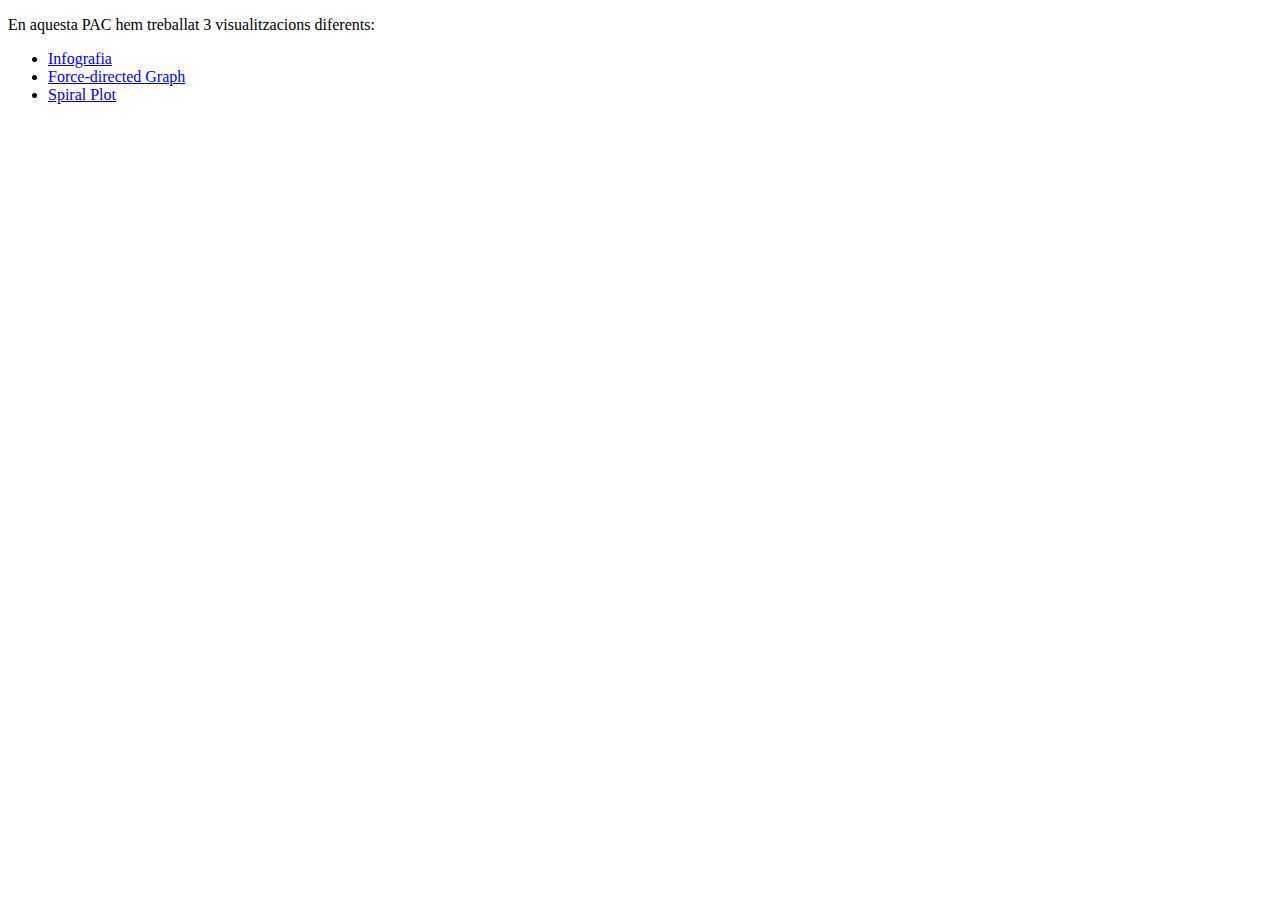
<file: DataViz/PAC2/index.html>
<!DOCTYPE html>
<html><head>
  <meta charset="utf-8">
    <title>PAC 2 - Visualització de dades</title>
  </head>
  <body>
    <p>En aquesta PAC hem treballat 3 visualitzacions diferents:</p>
    <ul>
      <li><a href="infography">Infografia</a></li>
      <li><a href="force-directed-graph">Force-directed Graph</a></li>
      <li><a href="spiral-plot">Spiral Plot</a></li>
    </ul>
</body></html>
</file>
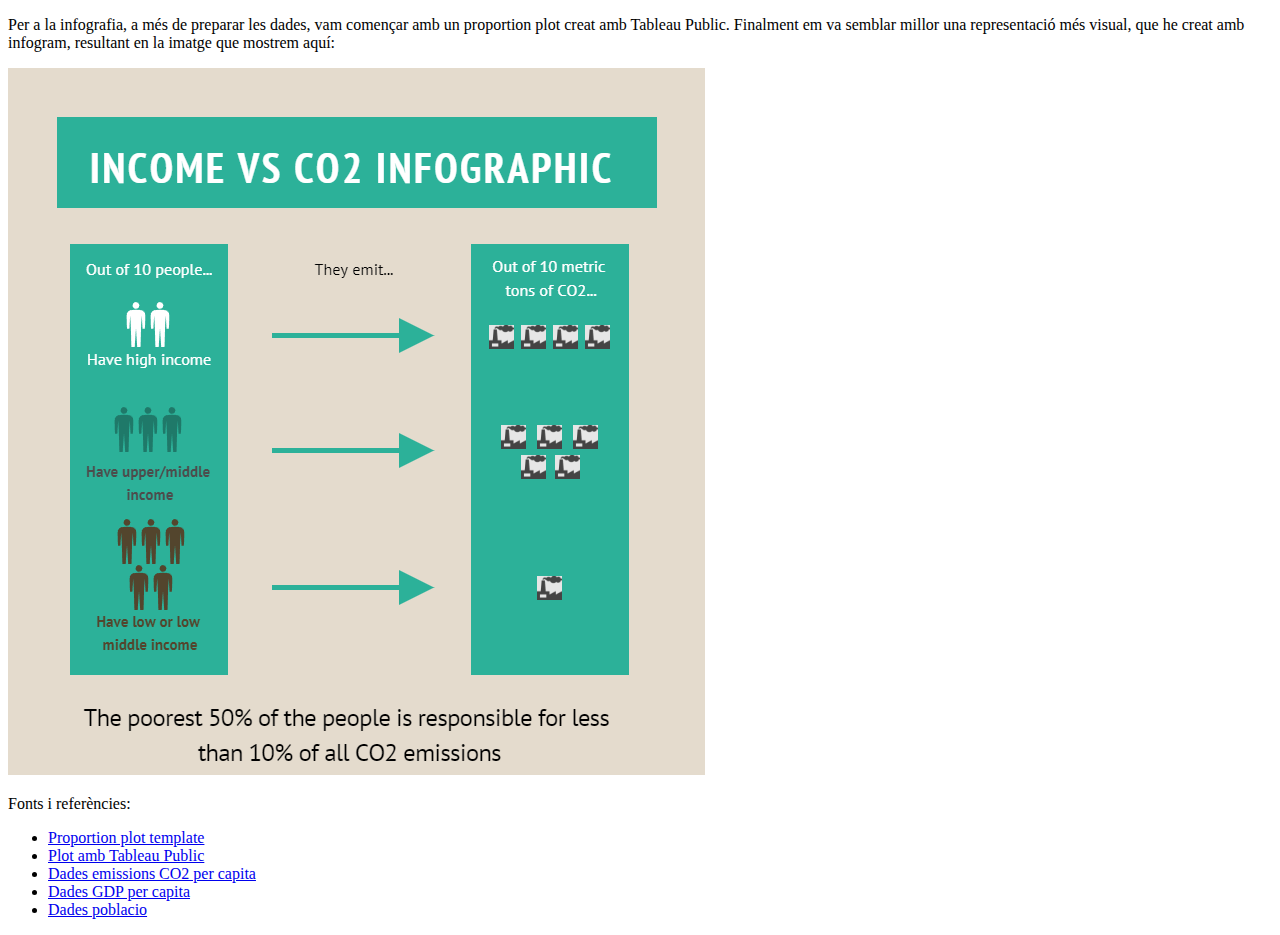
<file: DataViz/PAC2/infography/index.html>
<!DOCTYPE html>
<html><head>
  <meta charset="utf-8">
    <title>Infografia - PAC 2 - Visualització de dades</title>
  </head>
  <body>
    <p>
        Per a la infografia, a més de preparar les dades, vam començar amb un proportion plot creat amb Tableau Public.
        Finalment em va semblar millor una representació més visual, que he creat amb infogram, resultant en la imatge que mostrem aquí:
    </p>
    <p>
        <img src="income_vs_co2.png" title="Income VS CO2" />
    </p>
    <p>Fonts i referències:</p>
    <ul>
        <li><a href="https://www.flerlagetwins.com/2021/02/proportion-plot.html" target="new">Proportion plot template</a></li>
        <li>
            <a href="https://public.tableau.com/app/profile/albert.gimenez.morales/viz/ProportionPlotTemplatev2_16684491479180/ProportionPlot?publish=yes" target="new">
                Plot amb Tableau Public
            </a>
        </li>
        <li><a href="https://data.worldbank.org/indicator/EN.ATM.CO2E.PC?view=map" target="new">Dades emissions CO2 per capita</a></li>
        <li><a href="https://data.worldbank.org/indicator/NY.GDP.PCAP.CD" target="new">Dades GDP per capita</a></li>
        <li><a href="https://data.worldbank.org/indicator/SP.POP.TOTL" target="new">Dades poblacio</a></li>
    </ul>
</body></html>
</file>
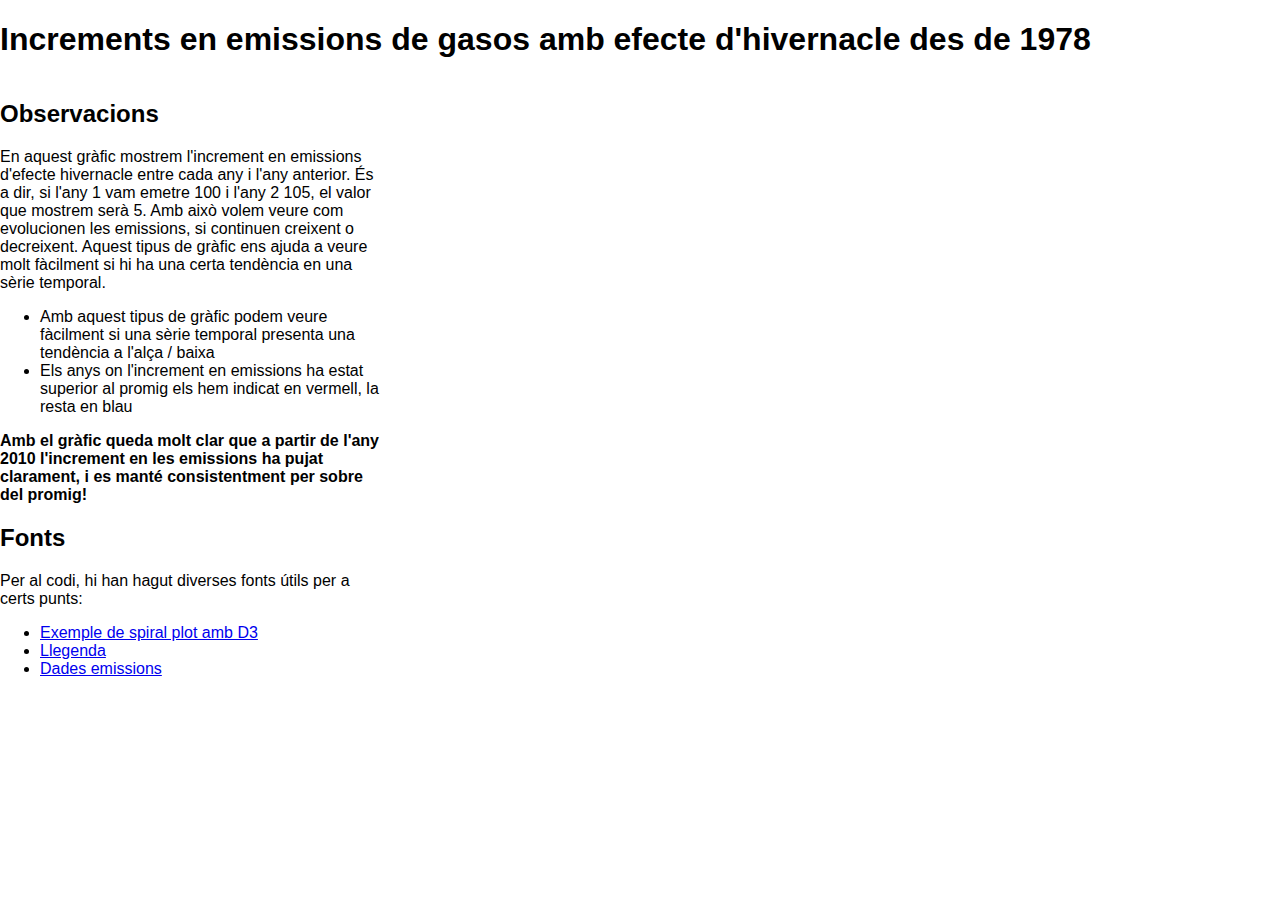
<file: DataViz/PAC2/spiral-plot/index.html>
<!DOCTYPE html>
<html>

<head>
  <meta charset="utf-8">
    <title>Spiral Plot</title>
  <style>
    body {
      margin: 0;
      overflow: hidden;
      font-family: sans-serif;
    }
    text {
      font: 10px sans-serif;
      color: MediumSeaGreen;
        text-shadow: 2px 2px 4px grey;
    }
    /* h1 {
      margin:-15.5em 0em;
    } */
    #explanation-container {
      float:left;
      width:30%;
    }
    #graph-container {
      float:left;
      width:auto;

      border-right: 5px dotted silver;
      padding-right: 10px;
      margin-right:10px;
    }
  </style>
  <script data-require="d3@4.0.0" data-semver="4.0.0" src="https://d3js.org/d3.v4.js"></script>
</head>

<body>
  <div class="header">
    <h1>Increments en emissions de gasos amb efecte d'hivernacle des de 1978</h1>
  </div>
  <div id="graph-container"><div id="chart"></div></div>
  <div id="explanation-container">
    <div class="explanation">
      <h2>Observacions</h2>
      <p>
        En aquest gràfic mostrem l'increment en emissions d'efecte hivernacle entre cada any i l'any anterior. És a dir, si l'any 1 vam emetre 100 i l'any 2 105, el valor que mostrem serà 5.
        Amb això volem veure com evolucionen les emissions, si continuen creixent o decreixent.
        Aquest tipus de gràfic ens ajuda a veure molt fàcilment si hi ha una certa tendència en una sèrie temporal.
      </p>
      <ul>
        <li>Amb aquest tipus de gràfic podem veure fàcilment si una sèrie temporal presenta una tendència a l'alça / baixa</li>
        <li>Els anys on l'increment en emissions ha estat superior al promig els hem indicat en vermell, la resta en blau</li>
      </ul>
      <p><strong>Amb el gràfic queda molt clar que a partir de l'any 2010 l'increment en les emissions ha pujat clarament, i es manté consistentment per sobre del promig!</strong></p>
    </div>
    <div class="links">
      <h2>Fonts</h2>
      <p>
        Per al codi, hi han hagut diverses fonts útils per a certs punts:
      </p>
      <ul>
        <li><a href="https://gist.github.com/karthiir/fe68d82609ba6c40da3e8b5b1f030c02">Exemple de spiral plot amb D3</a></li>
        <li><a href="https://d3-graph-gallery.com/graph/custom_legend.html">Llegenda</a></li>
        <li><a href="https://www.eea.europa.eu/ims/atmospheric-greenhouse-gas-concentrations">Dades emissions</a></li>
      </ul>
    </div>
  </div>
  <script src="spiralPlot.js"></script>
</body>

</html>
</file>
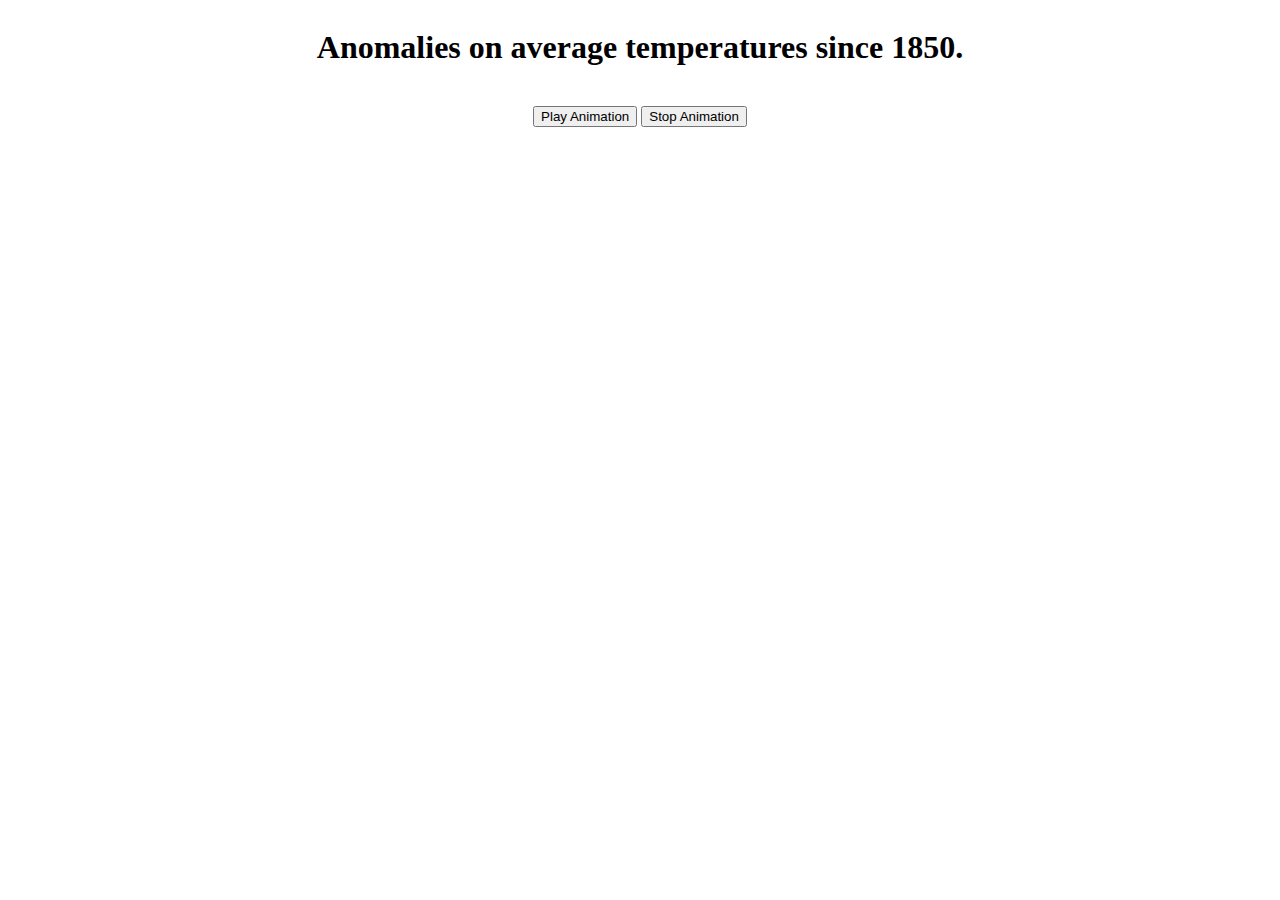
<file: DataViz/PRA2/climate-spiral/index.html>
<!DOCTYPE html>
<html>
  <head>
    <meta charset="utf-8">
    <title></title>

    <script src="https://d3js.org/d3.v5.min.js"></script>
    <script src="https://cdnjs.cloudflare.com/ajax/libs/jquery/3.3.1/jquery.min.js"></script>
    <script src="moment.min.js"></script>

    <link href="https://fonts.googleapis.com/css?family=Playfair+Display+SC|Roboto" rel="stylesheet">
    <link href="style.css" rel="stylesheet">

  </head>
  <body>
    <div id="top">
      <h1>Anomalies on average temperatures since 1850.</h1>
    </div>
    <br/>
    <div id="controls">
      <button id="play">Play Animation</button>
      <button id="stop">Stop Animation</button>
    </div>
    <div id="main"></div>
    <script defer src="spiral.js"></script>
  </body>
</html>
</file>
<file: DataViz/PRA2/climate-spiral/style.css>
html, body{
    min-height: 100%
}

body{
    display: flex;
    flex-direction: column;
    justify-content: center;
    align-items: center;
}

svg{
    background-color: whitesmoke;
}

#canvas{
    min-width: 1000px;
    min-height: 600px
}

#main-figure {
    position:relative;
}
</file>
